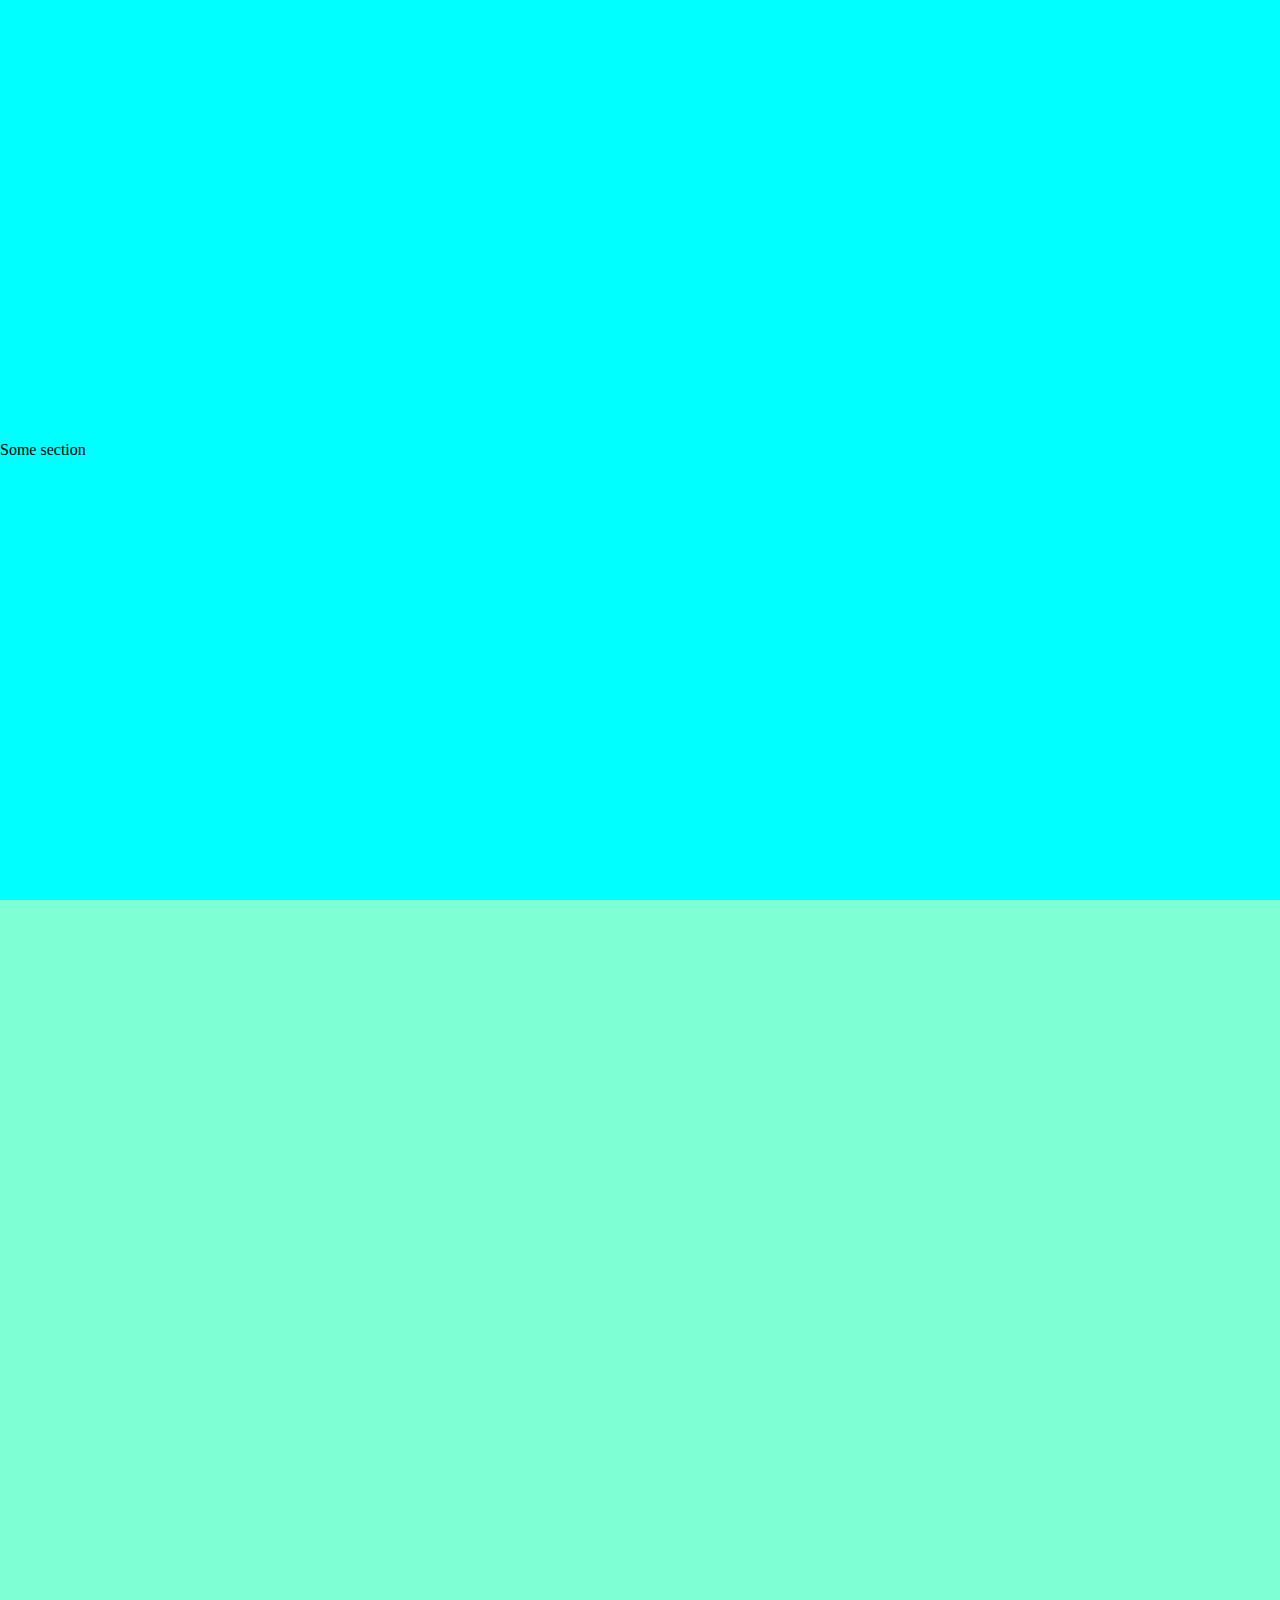
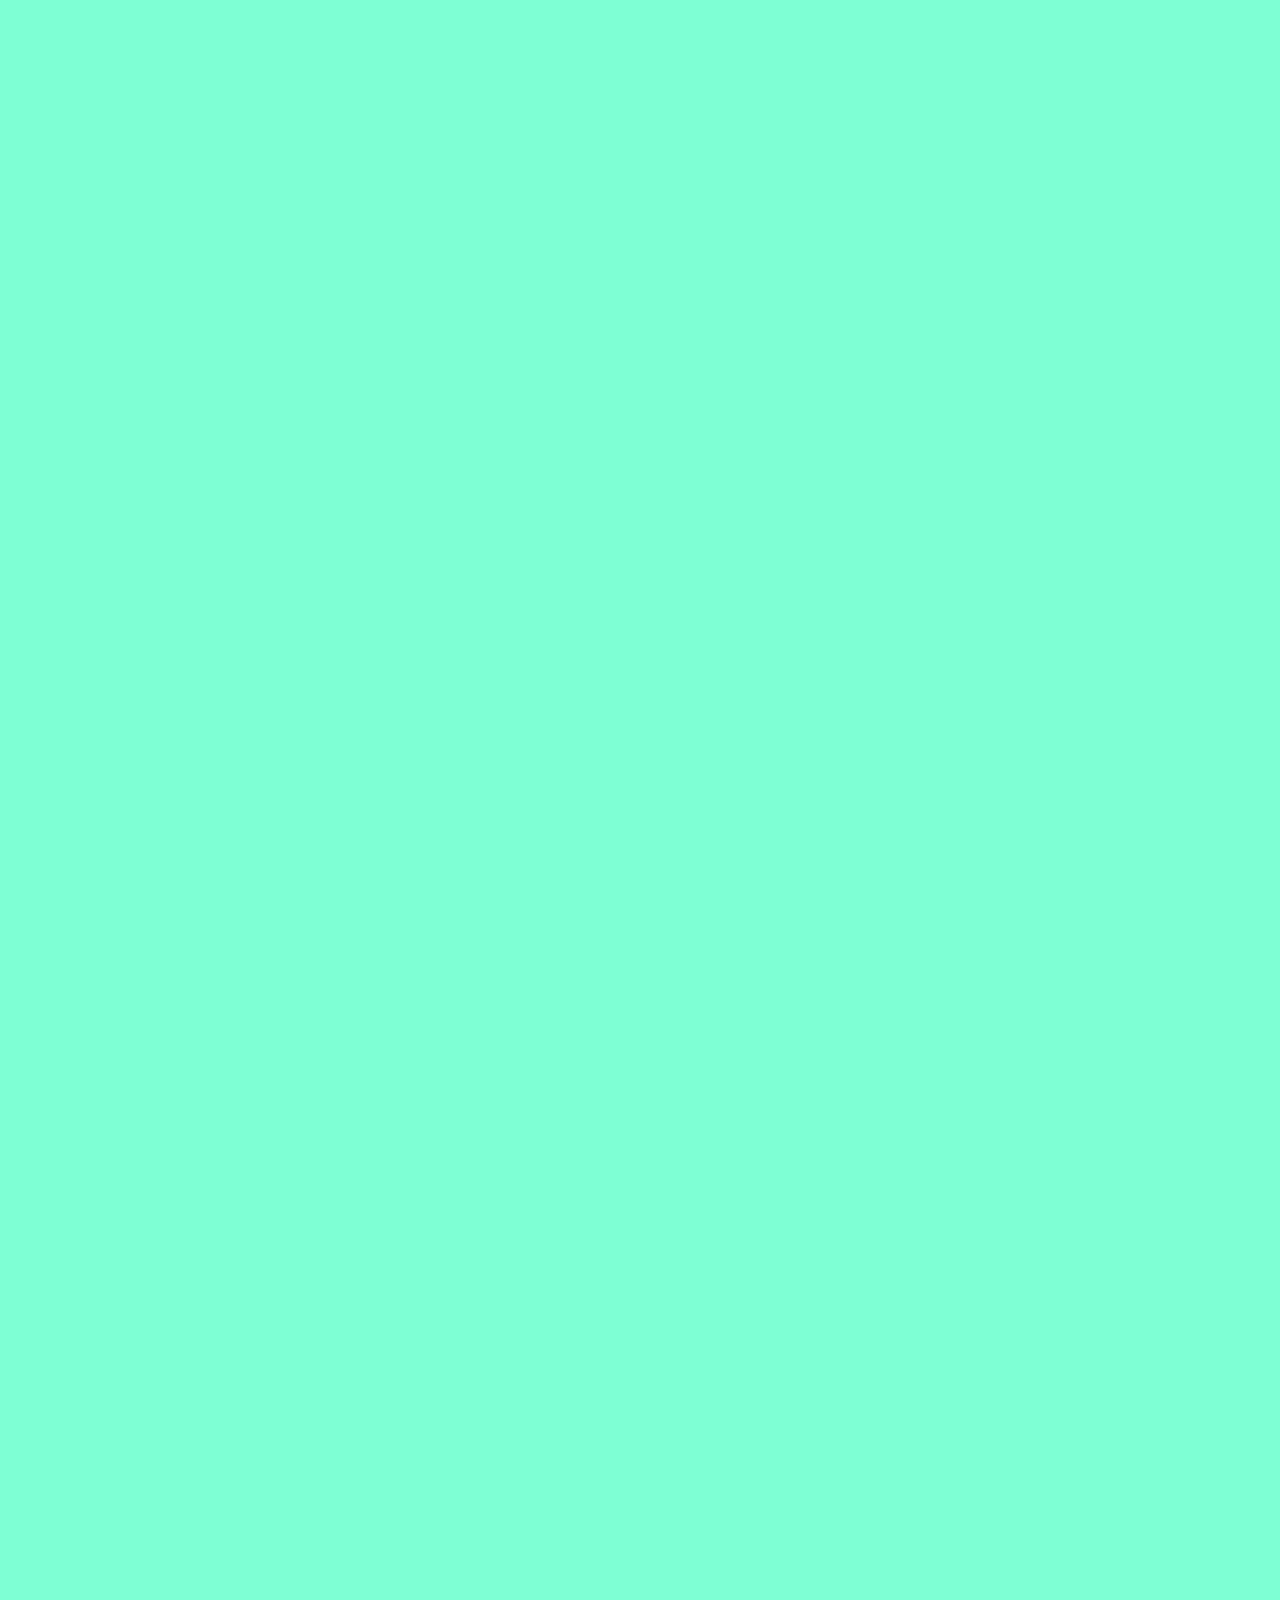
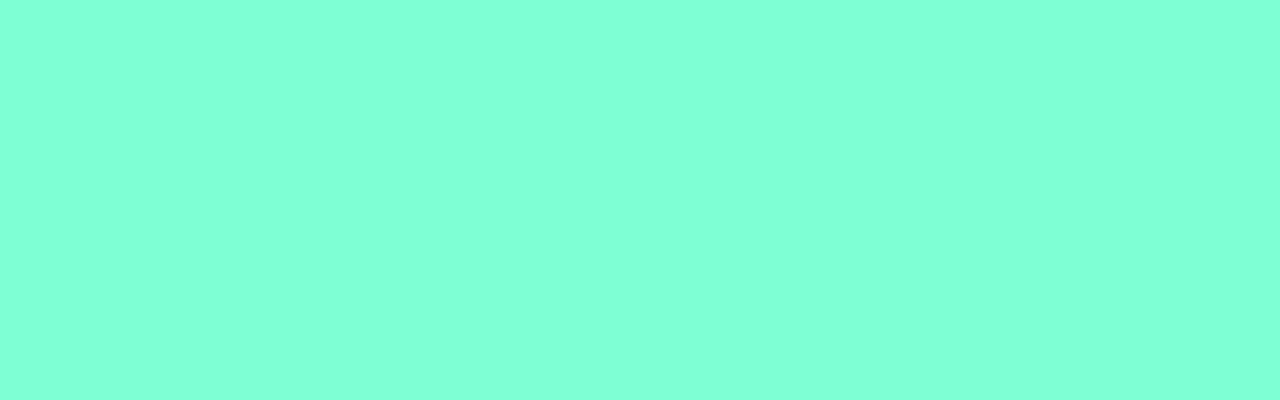
<file: fullPage.js-2.9.7/Untitled-1.html>
<!DOCTYPE html>
<html lang="en">
<head>
    <meta charset="UTF-8">
    <meta http-equiv="X-UA-Compatible" content="IE=edge">
    <meta name="viewport" content="width=device-width, initial-scale=1.0">
    <title>Document</title>
    <link rel="stylesheet" href="./jquery.fullPage.css">
    <script src="../js/jquery-3.6.0.min.js"></script>
    <script src="./jquery.fullPage.js"></script>
    <script src="./main.js"></script>
</head>
<style>
    *{
        padding: 0;
        margin: 0;
    }
    html,body{
        width: 100%;
        height: 100%;
        overflow: hidden;
        background-color: aquamarine;
    }
    .section{
        width: 100%;
        height: 100%;
        background-color: aqua;
        position: relative;
    }
</style>
<body>
    <div id="fullpage">
        <div class="section">Some section</div>
        <div class="section">Some section</div>
        <div class="section">Some section</div>
        <div class="section">Some section</div>
    </div>
</body>
</html>
</file>
